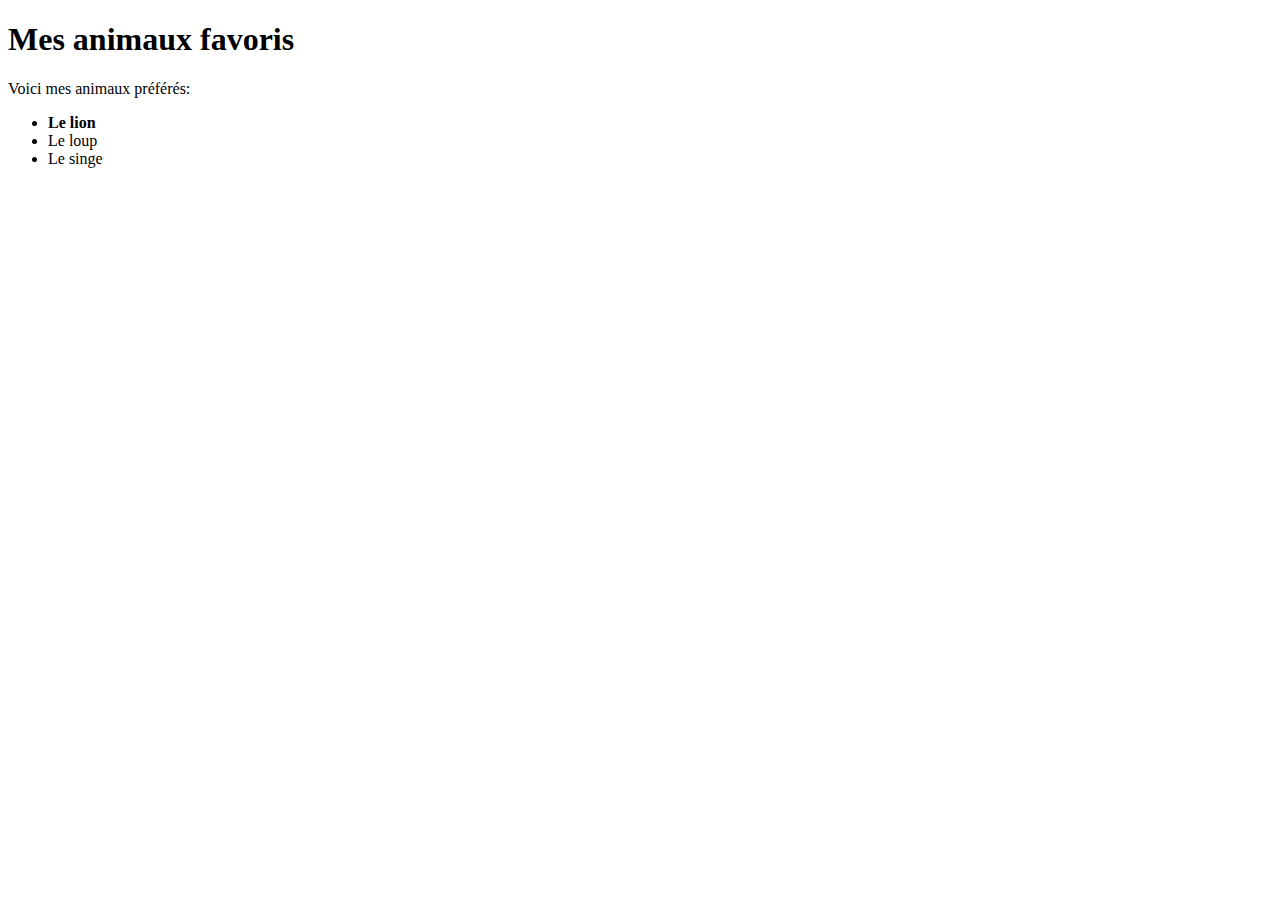
<file: exercice 1/index.html>
<!DOCTYPE html>
<html lang="fr">
<head>
    <meta charset="UTF-8">
    <meta http-equiv="X-UA-Compatible" content="IE=edge">
    <meta name="viewport" content="width=device-width, initial-scale=1.0">
    <title>Exercice 1</title>
</head>
<body>
    <h1>Mes animaux favoris</h1>
    <p>Voici mes animaux préférés:</p>
    <ul>
        <li><strong>Le lion</strong></li>
        <li>Le loup</li>
        <li>Le singe</li>
    </ul>
</body>
</html>
</file>
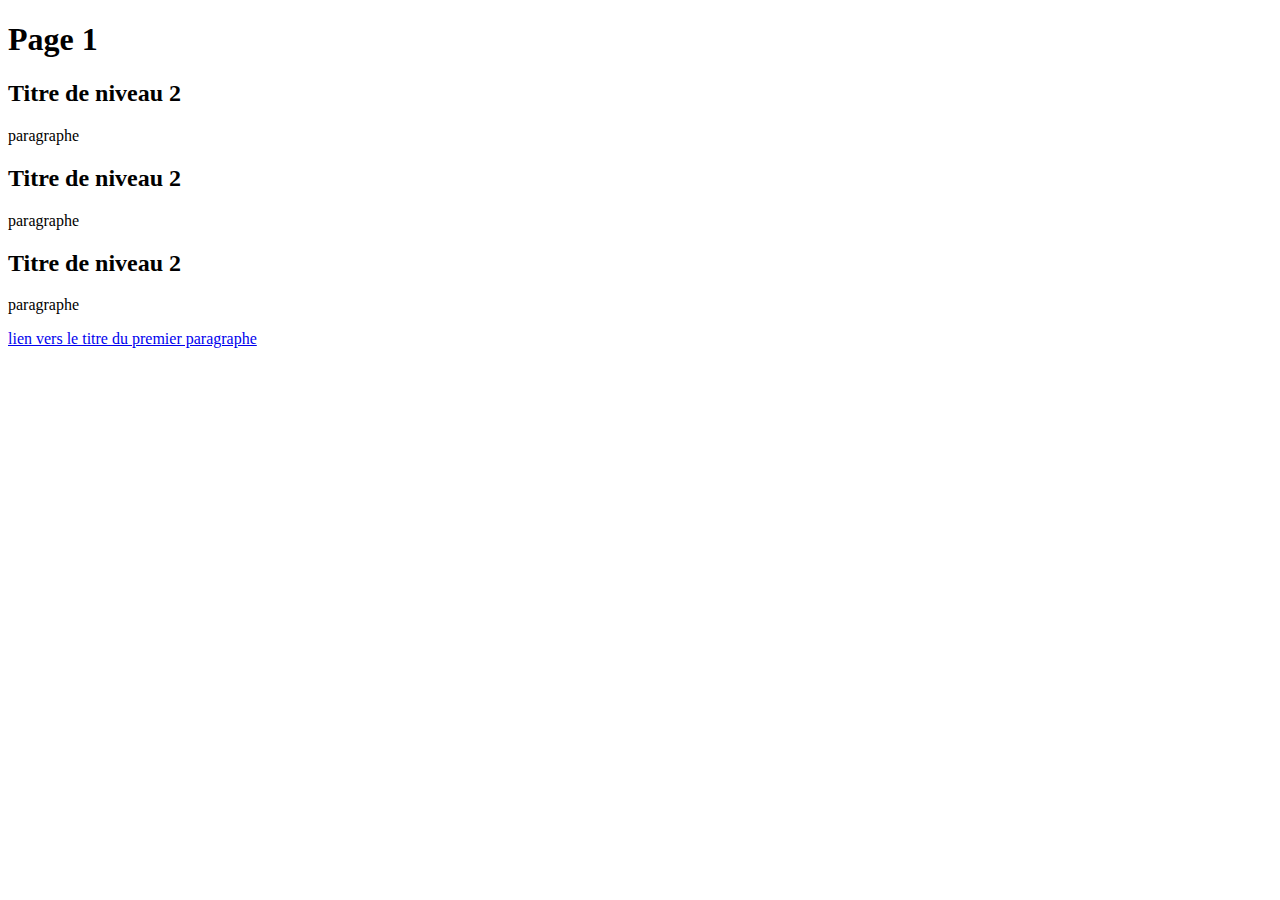
<file: exercice 2/index.html>
<!DOCTYPE html>
<html lang="fr">
<head>
    <meta charset="UTF-8">
    <meta http-equiv="X-UA-Compatible" content="IE=edge">
    <meta name="viewport" content="width=device-width, initial-scale=1.0">
    <title>Exercice 2a</title>
</head>
<body>
    <h1>Page 1</h1>
    <h2 id="ancre2a">Titre de niveau 2</h2>
    <p>paragraphe</p>
    <h2>Titre de niveau 2</h2>
    <p>paragraphe</p>
    <h2>Titre de niveau 2</h2>
    <p>paragraphe</p>
    <a href="#ancre2a">lien vers le titre du premier paragraphe</a>
</body>
</html>
</file>
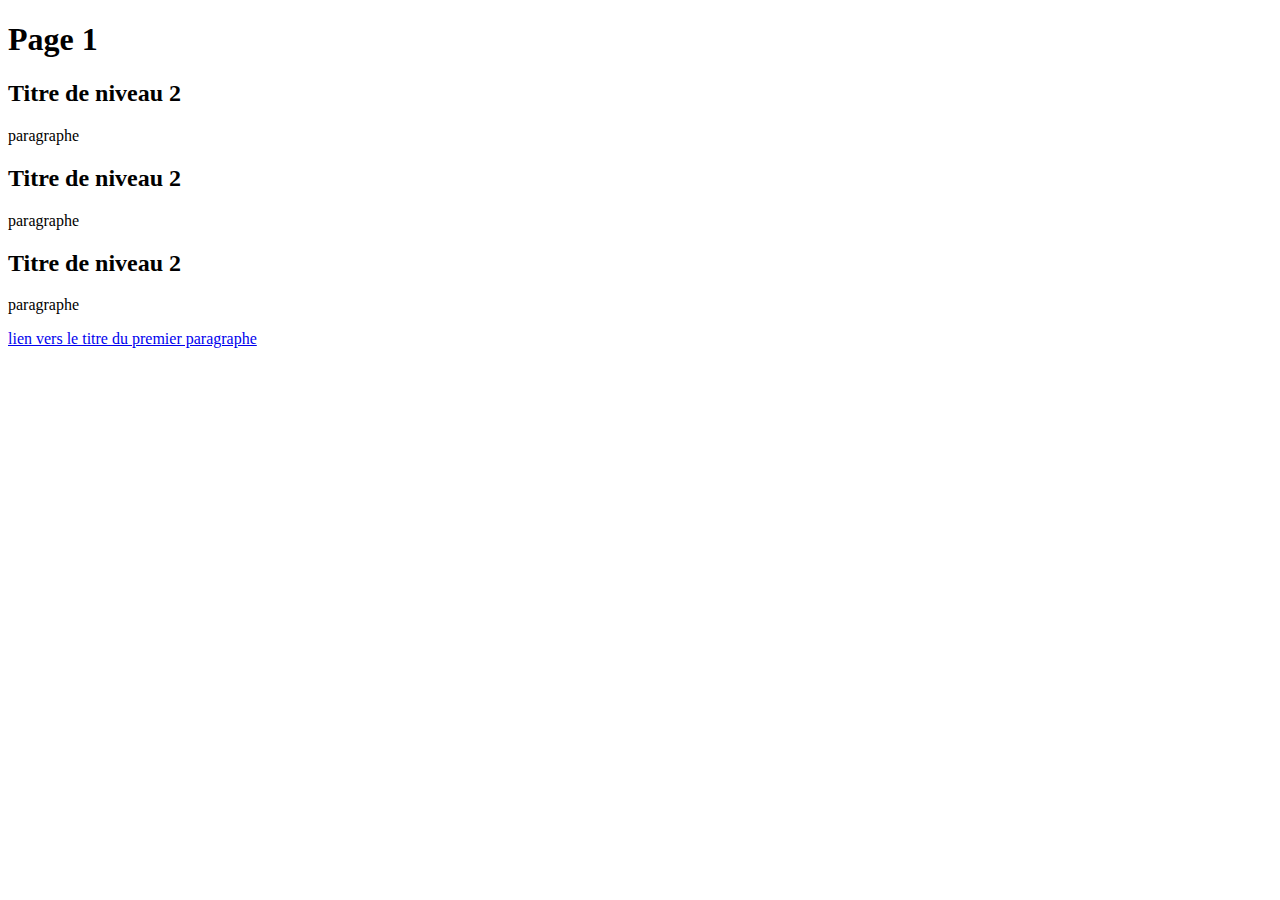
<file: exercice 2/pages/page1.html>
<!DOCTYPE html>
<html lang="en">
<head>
    <meta charset="UTF-8">
    <meta http-equiv="X-UA-Compatible" content="IE=edge">
    <meta name="viewport" content="width=device-width, initial-scale=1.0">
    <title>Exercice 2b</title>
</head>
<body>
    <h1>Page 1</h1>
    <h2 id="ancre2a">Titre de niveau 2</h2>
    <p>paragraphe</p>
    <h2>Titre de niveau 2</h2>
    <p>paragraphe</p>
    <h2>Titre de niveau 2</h2>
    <p>paragraphe</p>
    <a href="#ancre2a">lien vers le titre du premier paragraphe</a>
</body>
</html>
</file>
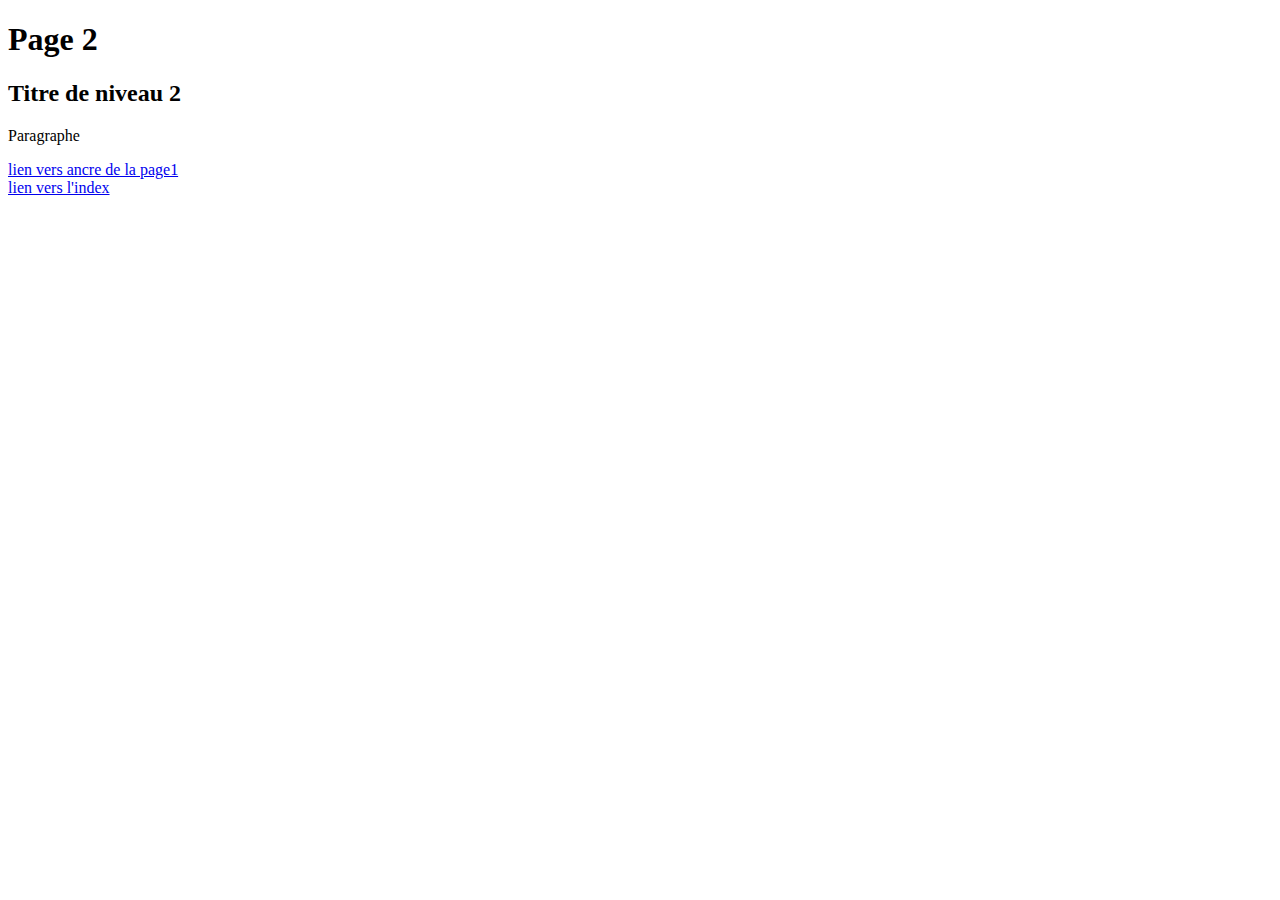
<file: exercice 2/pages/page2.html>
<!DOCTYPE html>
<html lang="fr">
<head>
    <meta charset="UTF-8">
    <meta http-equiv="X-UA-Compatible" content="IE=edge">
    <meta name="viewport" content="width=device-width, initial-scale=1.0">
    <title>Exercice 2b</title>
</head>
<body>
    <h1>Page 2</h1>
    <h2 id="ancre2b">Titre de niveau 2</h2>
    <p>Paragraphe</p>
    <a href="page1.html/#ancre2a">lien vers ancre de la page1</a>
    <br>
    <a href="../index.html">lien vers l'index</a>
</body>
</html>
</file>
